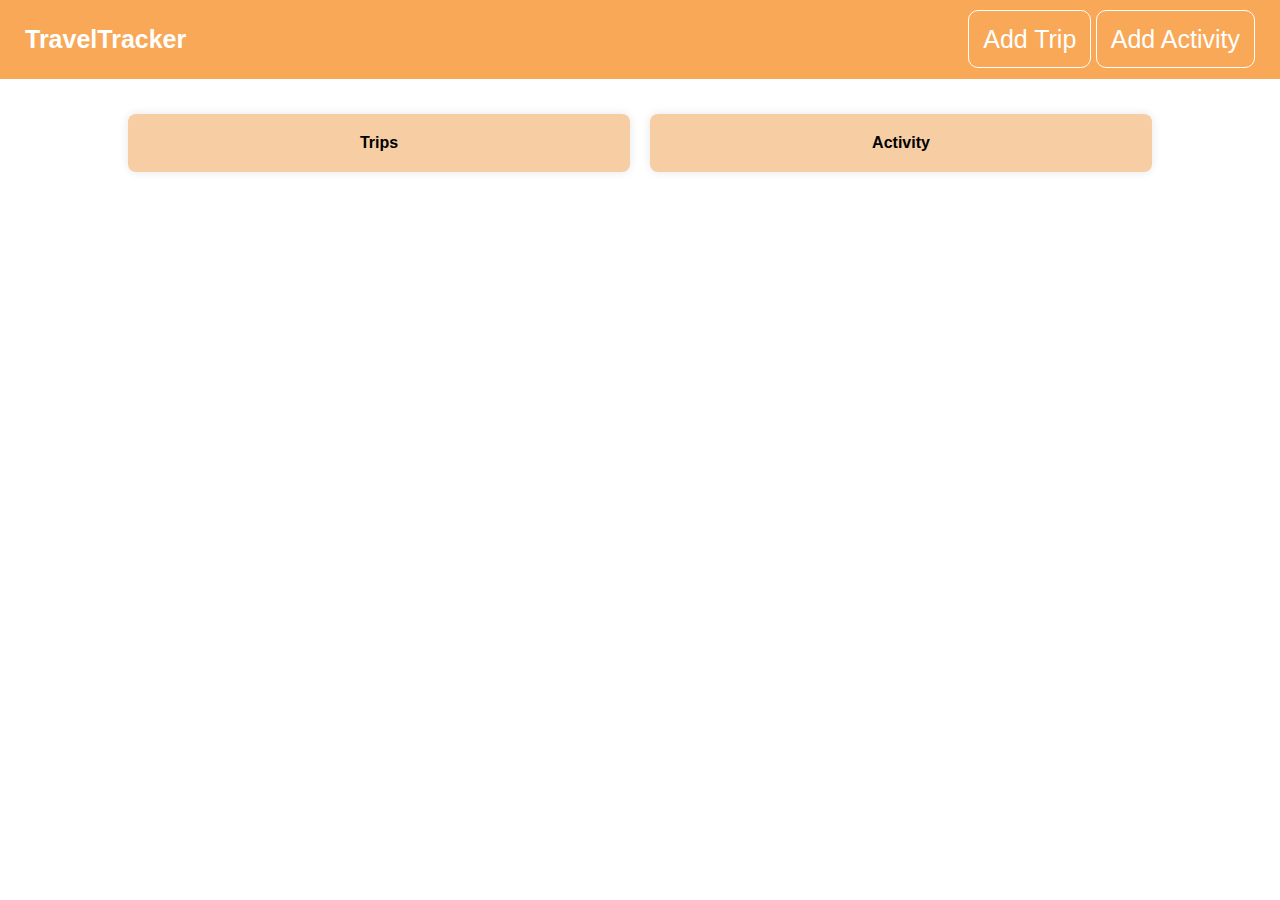
<file: index.html>
<!DOCTYPE html>
<html lang="en">
<head>
    <meta charset="UTF-8">
    <meta name="viewport" content="width=device-width, initial-scale=1.0">
    <link rel="stylesheet" type="text/css" href="styles.css">
    <title>TripTracker</title>
</head>
<body>

    <div id="navbar">
        <div class="title">
            <a href="index.html">TravelTracker</a>
        </div>
        <div class="navButtons">
            <a href="addTrip.html">Add Trip</a>
            <a href="addActivity.html">Add Activity</a>
        </div>
    </div>

    <div class="tripsContainer">
        <div class="tripBox"> <b>Trips</b> </div>
        <div class="tripBox"> <b>Activity</b> </div>
    </div>

</body>
</html>
</file>
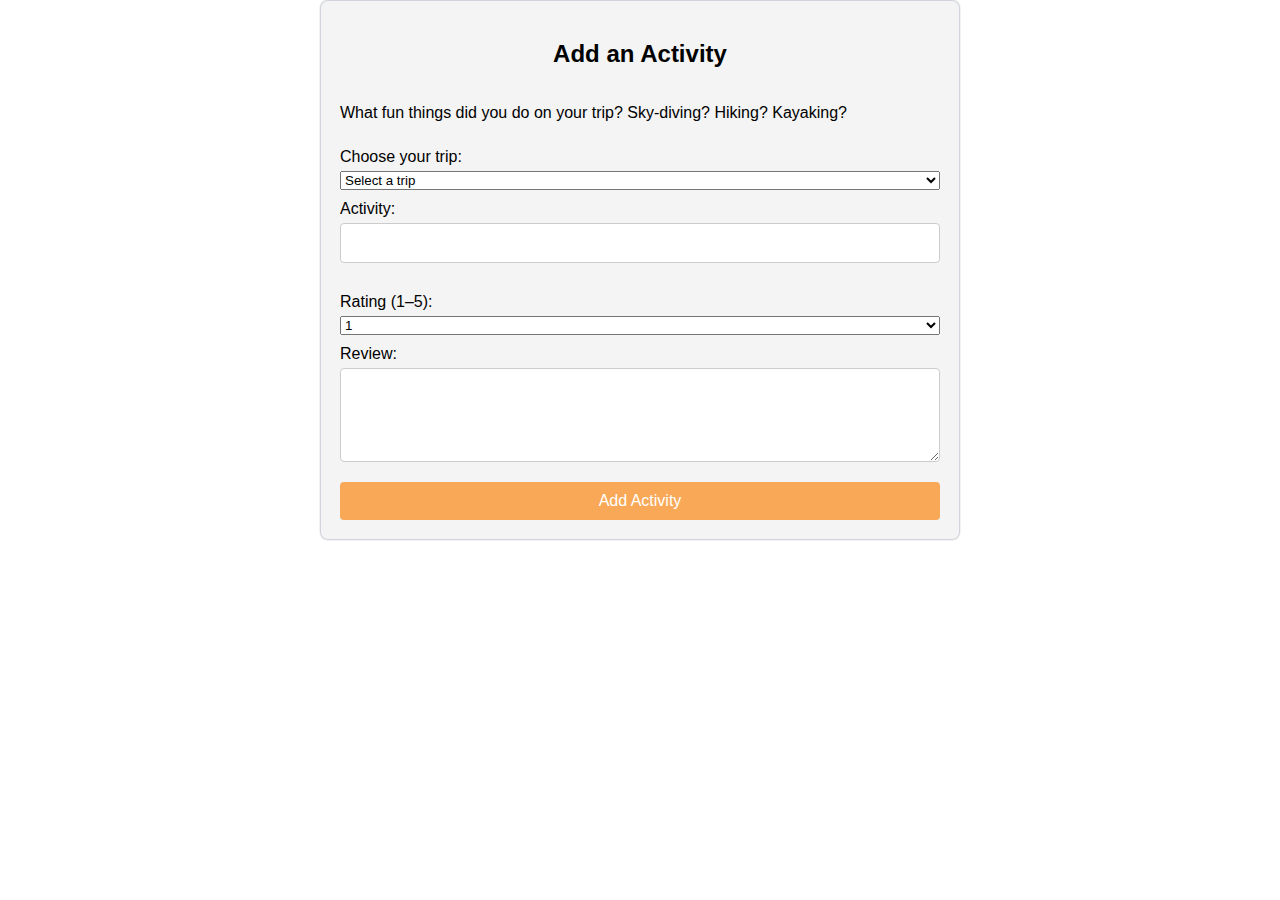
<file: addActivity.html>
<!DOCTYPE html>
<html lang="en">
<head>
    <meta charset="UTF-8">
    <meta name="viewport" content="width=, initial-scale=1.0">
    <link rel="stylesheet" type="text/css" href="styles.css">
    <title>Document</title>
</head>
<body>

    <div class="container">
        <form class="tripForm">
            <h2>Add an Activity</h2>

            <p>What fun things did you do on your trip? Sky-diving? Hiking? Kayaking?</p>

            <label>Choose your trip:</label>
            <select id="trip" name="trip" required>
                <option>Select a trip</option>
                <option> trip1 </option>
                <option> trip2 </option>
            </select>

            <label>Activity:</label>
            <input type="text" id="activity" name="activity" required>


            <label>Rating (1–5):</label>
            <select id="rating" name="rating">
                <option value="1">1</option>
                <option value="2">2</option>
                <option value="3">3</option>
                <option value="4">4</option>
                <option value="5">5</option>
            </select>

            <label>Review:</label>
            <textarea id="review" name="review" rows="4"></textarea>

            <button type="submit">Add Activity</button>
        </form>
    </div>
    
</body>
</html>
</file>
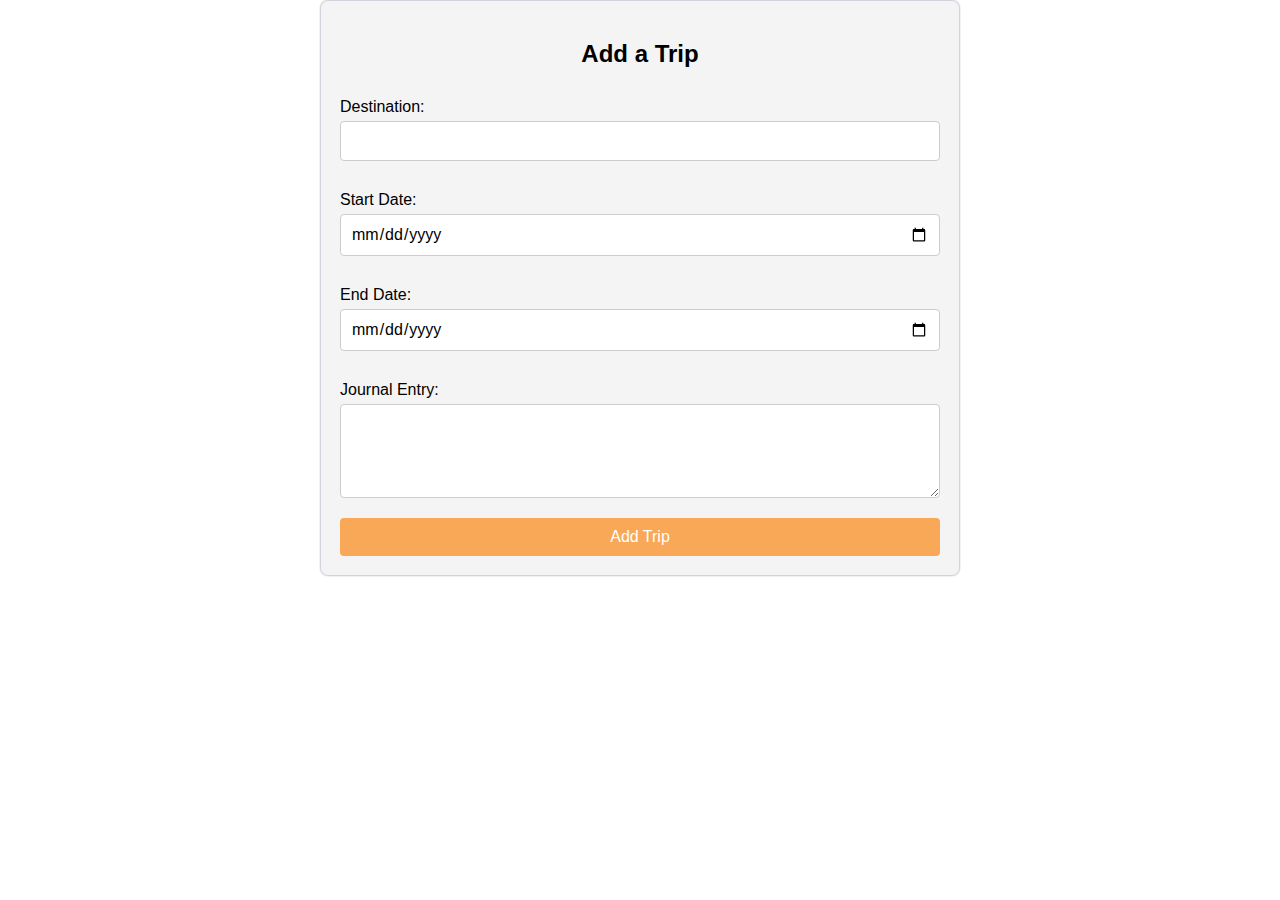
<file: addTrip.html>
<!DOCTYPE html>
<html lang="en">
<head>
    <meta charset="UTF-8">
    <meta name="viewport" content="width=device-width, initial-scale=1.0">
    <link rel="stylesheet" type="text/css" href="styles.css">
    <title>Document</title>
</head>
<body>
    
    <div class="container">
        <form class="tripForm">
            <h2>Add a Trip</h2>

            <label>Destination:</label>
            <input type="text" id="destination" name="destination" required>

            <label>Start Date:</label>
            <input type="date" id="startDate" name="startDate" required>

            <label>End Date:</label>
            <input type="date" id="endDate" name="endDate" required>

            <label>Journal Entry:</label>
            <textarea id="journal" name="journal" rows="4"></textarea>

            <button type="submit">Add Trip</button>
        </form>
    </div>

</body>
</html>
</file>
<file: styles.css>
/* Global Styling */

body {
    margin: 0;
    font-family: -apple-system, BlinkMacSystemFont, 'Segoe UI', 'Roboto', 'Oxygen',
    'Ubuntu', 'Cantarell', 'Fira Sans', 'Droid Sans', 'Helvetica Neue',
    sans-serif;
    -webkit-font-smoothing: antialiased;
    -moz-osx-font-smoothing: grayscale;
}

select, input, textarea {
    font-family: -apple-system, BlinkMacSystemFont, 'Segoe UI', 'Roboto', 'Oxygen',
    'Ubuntu', 'Cantarell', 'Fira Sans', 'Droid Sans', 'Helvetica Neue',
    sans-serif;
}

/* Navbar Styling */

#navbar{
    background-color: #f9a857;
    display: flex;
    justify-content: space-between;
    align-items: center;
    margin-bottom: 35px;
    padding: 25px;
}

.title a {
    color: white;
    font-size: 25px;
    text-decoration: none;
    font-weight: bold;
}

.navButtons a {
    padding: 14px;
    border: 1px solid white;
    border-radius: 10px;
    font-size: 25px;
    color: white;
    text-decoration: none;
}

/* Homepage Styling */
h2 {
    text-align: center;
}

/* Trips Section Styling */
.tripsContainer {
    display: flex;
    justify-content: center;
    align-items: center;
    margin: 0 auto;
    width: 80% ;
    gap: 20px;
    flex-wrap: wrap;
}
  
.tripBox {
    flex: 1;
    padding: 20px;
    background-color: #f7cda3;
    text-align: center;
    border-radius: 8px;
    box-shadow: 0 0 10px rgba(0, 0, 0, 0.1);
}

/* Upload Page Section */

.container {
    margin: 0 auto;
    width: 100%;
    max-width: 600px;
    background-color: #f4f4f4;
    padding: 20px;
    border-radius: 8px;
    box-shadow: rgba(0, 0, 0, 0.05) 0px 0px 0px 1px, rgb(209, 213, 219) 0px 0px 0px 1px inset;
}

.tripForm {
    display: flex;
    flex-direction: column;
}

.tripForm label {
    margin-top: 10px;
    margin-bottom: 5px;
}

.tripForm input, .tripForm textarea {
    padding: 10px;
    font-size: 16px;
    border: 1px solid #ccc;
    border-radius: 4px;
    margin-bottom: 20px;
}

.tripForm button {
    padding: 10px;
    font-size: 16px;
    background-color: #f9a857;
    color: white;
    border: none;
    border-radius: 4px;
    cursor: pointer;
}

.tripForm button:hover {
    background-color: #e08e38;
}
</file>
